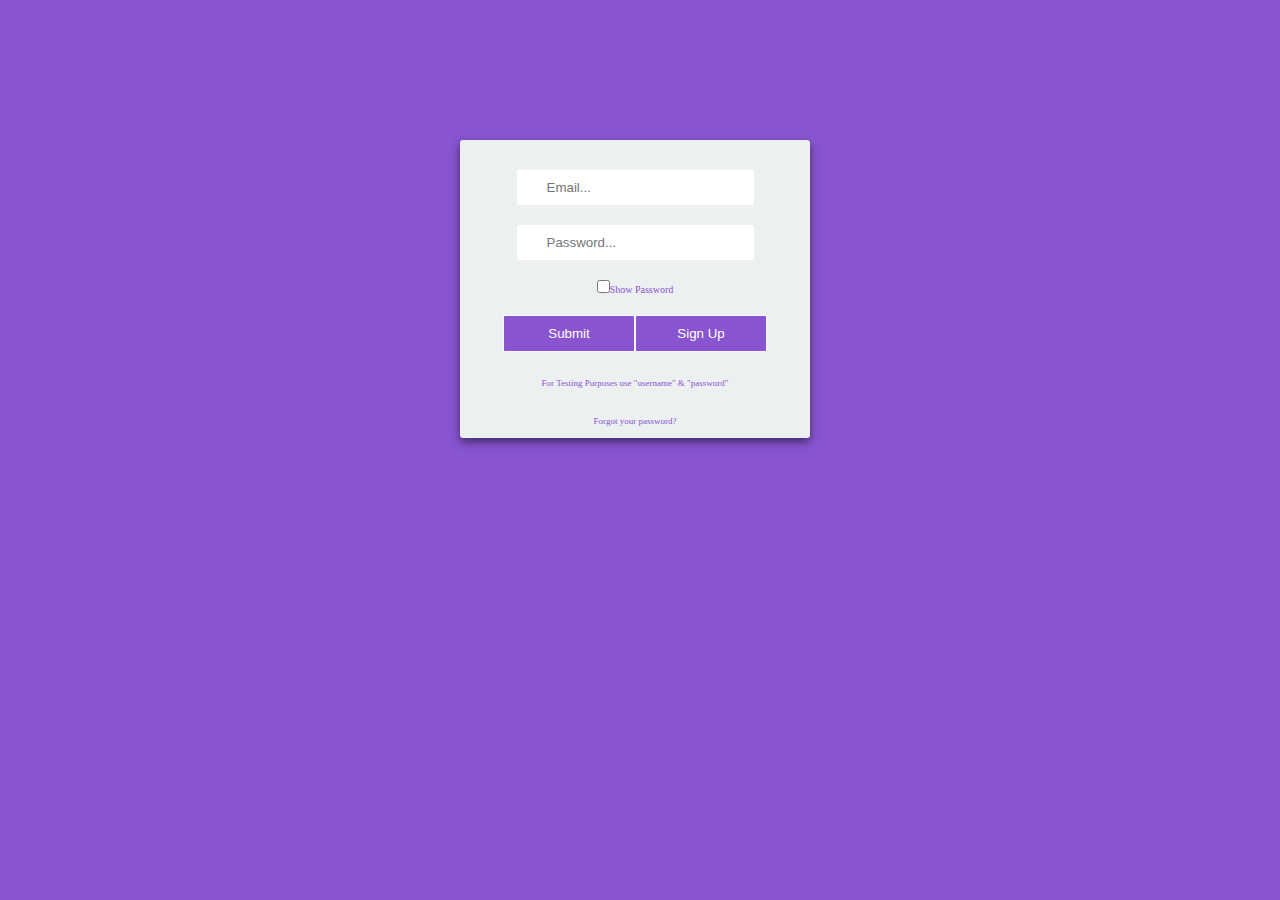
<file: index.html>
<!DOCTYPE html>
<html>
    <head>
        <meta charset="utf-8">
        <meta http-equiv="X-UA-Compatible" content="IE=edge">
        <title></title>
        <meta name="description" content="">
        <meta name="viewport" content="width=device-width, initial-scale=1">
        <link rel="stylesheet" href="https://use.fontawesome.com/releases/v5.2.0/css/all.css" integrity="sha384-hWVjflwFxL6sNzntih27bfxkr27PmbbK/iSvJ+a4+0owXq79v+lsFkW54bOGbiDQ" crossorigin="anonymous">
        <link rel="stylesheet" href="style.css">
    </head>
    <body>
    <div class="container">
            <form id="login-form" name="myForm" role="form" onsubmit="validateLogin()">
                <ul>
                    <li><i class="fas fa-user-circle" style="font-size: 100px; color: #8854d0;"></i></li>
                    <li><input method="POST" id="email-info" placeholder="Email..." name="email-input"></li>
                    <li><input method="POST" id="password-info" placeholder="Password..." name="password-input" type="password"></li>
                    <li style="font-size: 10px;"><input id="show-password" type="checkbox" onclick="showHidePassword()">Show Password</li>
                    <li><input class="button" type="submit" value="Submit" style="color: white; background-color: #8854d0;"><input style="color: white; background-color: #8854d0;" class="button" type="button" value="Sign Up" onclick="signUp()"></li>
                    <li><a>For Testing Purposes use "username" & "password"</a></li>
                    <li><a>Forgot your password?</a></li>
                </ul>
            </form>
            <form id="signup-form" name="mySignUp" role="form" onsubmit="validateSignUp()">
                    <ul>
                       <button onclick="backToLogin()"class="fas fa-chevron-circle-left" id="login-back-btn"></button>
                        <li><input method="POST" id="first-name" placeholder="First Name..." name="firstname-input"></li>
                        <li><input method="POST" id="last-name" placeholder="Last Name..." name="lastname-input"></li>
                        <li><input method="POST" id="email-info" placeholder="Email..." name="email-input"></li>
                        <li><input method="POST" id="password-info" placeholder="Password Must Be 8 Characters In Length" name="password-input" type="password"></li>
                        <li style="font-size: 10px;"><input id="show-password" type="checkbox" onclick="showHidePassword()">Show Password</li>
                        <li><input style="color: white; background-color: #8854d0;" class="button" type="button" value="Sign Up"></li>
                        <li><a>Forgot your password?</a></li>
                    </ul>
                </form>
    </div>
    <script src="index.js" async defer></script>
    </body>
</html>
</file>
<file: style.css>
* {
    margin: 0;
    padding: 0; 
}

body {
    color: #8854d0;
    background-color: #8854d0;
    overflow-y: hidden;
    
}
/* Show Password Text */
li > input > p {
    font-size: 8px;
}
/* Forgot Password Text */
li > a {
    font-size: 9px;
}

li {
  list-style-type: none;
  padding: 10px;
}

ul {
    position: relative;
    border-radius: 3px;
    width: 350px;
    text-align: center;
    vertical-align: middle;
    left: calc(100% - 820px);
    box-shadow: 0px 4px 9px 0 rgba(0,0,0,0.5);
    background-color:#ecf0f1;  
}

ul:hover {
    box-shadow: 0px 5px 18px 0 rgba(0,0,0,0.4);

}

.button {
    padding: 10px 20px;
    border: 1px solid ghostwhite;
    vertical-align: middle;
    text-align: center;
    width: 40%;
}

input {
    padding: 10px 30px;
    border: none;
    border-radius: 2px;
}

#login-back-btn{
    position: relative;
    font-size: 41px; 
    color: #8854d0; 
    background-color:#ecf0f1; 
    margin-right: 290px; 
    margin-top: 10px; 
    border: none;
}

#login-back-btn:focus {
    outline: none;
}

@keyframes fadeIn {
	from {
		opacity: 0;
	} to {
		opacity: 1;
	}
}

#login-form {
    top: 140px;
    position: relative;
    white-space: nowrap;
    vertical-align: middle;
    text-align: center;
    visibility: visible;
    opacity: 1;
    animation-duration: 1s;
    animation: fadeIn 1s ease;
    -webkit-animation: fadeIn 1s ease;
    max-width: 100%;
}

#signup-form {
    bottom: 250px;
    position: relative;
    white-space: nowrap;
    vertical-align: middle;
    text-align: center;
    visibility: hidden;
    opacity: 0;
    animation-duration: 1s;
    animation: fadeIn 1s ease;
    -webkit-animation: fadeIn 1s ease;
}
</file>
